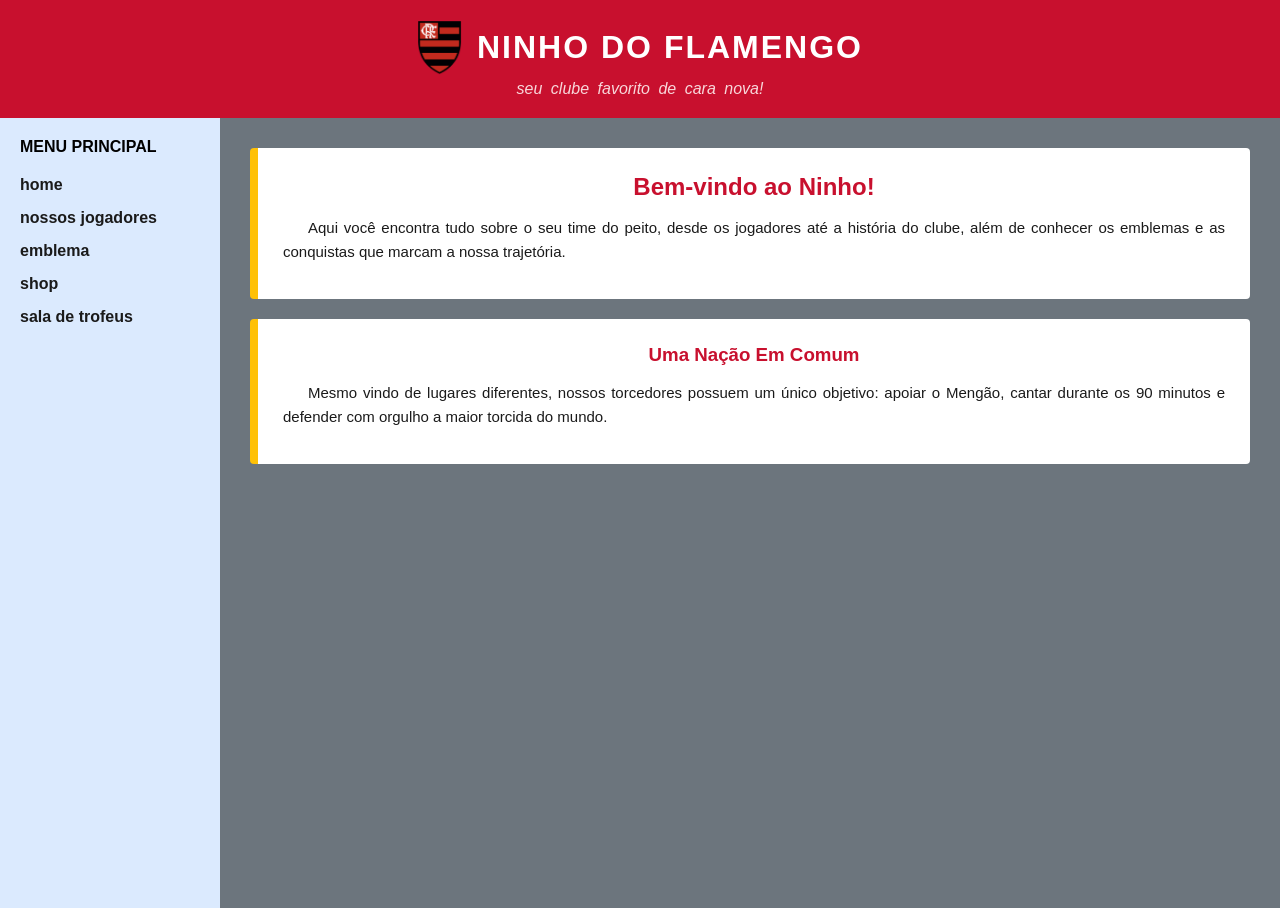
<file: index.html>
<!DOCTYPE html>
<html lang="pt-BR">
<head>
    <meta charset="UTF-8">
    <meta name="viewport" content="width=device-width, initial-scale=1.0">
    <title>Clube de Regatas do Flamengo - Home</title>
    <link rel="stylesheet" href="style.css">
</head>
<body>

    <header>
        <div class="header-container">
            <img src="img/logo.png" alt="Escudo Flamengo" class="logo-header">
            <h1>Ninho do Flamengo</h1>
        </div>
        <p>seu clube favorito de cara nova!</p>
    </header>

    <div class="container">
        <aside>
            <h2>Menu Principal</h2>
            <nav>
                <ul>
                    <li><a href="index.html">home</a></li>
                    <li><a href="jogadores.html">nossos jogadores</a></li>
                    <li><a href="emblema.html">emblema</a></li>
                    <li><a href="loja.html">shop</a></li>
                    <li><a href="trofeus.html">sala de trofeus</a></li>
                </ul>
            </nav>
        </aside>

        <main>
            <section class="card">
                <h2>Bem-vindo ao Ninho!</h2>
                <p>Aqui você encontra tudo sobre o seu time do peito, desde os jogadores até a história do clube, além de conhecer os emblemas e as conquistas que marcam a nossa trajetória.</p>
            </section>

            <section class="card">
                <h3>Uma Nação Em Comum</h3>
                <p>Mesmo vindo de lugares diferentes, nossos torcedores possuem um único objetivo: apoiar o Mengão, cantar durante os 90 minutos e defender com orgulho a maior torcida do mundo.</p>
            </section>
        </main>
    </div>

</body>
</html>
</file>
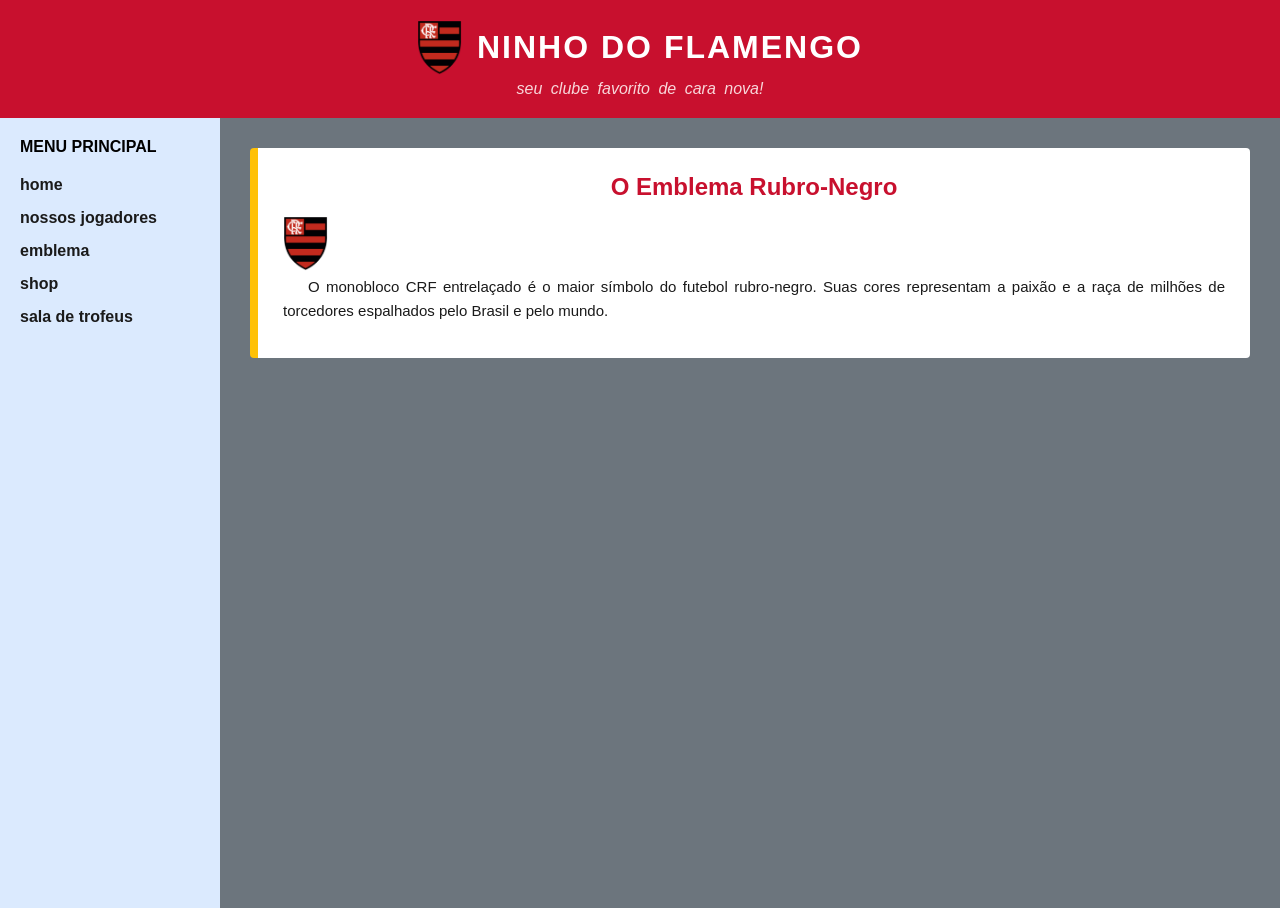
<file: emblema.html>
<!DOCTYPE html>
<html lang="pt-BR">
<head>
    <meta charset="UTF-8">
    <title>Emblema - Flamengo</title>
    <link rel="stylesheet" href="style.css">
</head>
<body>
    <header>
        <div class="header-container">
            <img src="img/logo.png" alt="Escudo Flamengo" class="logo-header"> 
            <h1>Ninho do Flamengo</h1>
        </div>
        <p>seu clube favorito de cara nova!</p>
    </header>

    <div class="container">
        <aside>
            <h2>Menu Principal</h2>
            <nav>
                <ul>
                    <li><a href="index.html">home</a></li>
                    <li><a href="jogadores.html">nossos jogadores</a></li>
                    <li><a href="emblema.html">emblema</a></li>
                    <li><a href="loja.html">shop</a></li>
                    <li><a href="trofeus.html">sala de trofeus</a></li>
                </ul>
            </nav>
        </aside>

        <main>
            <section class="card">
                <h2>O Emblema Rubro-Negro</h2>
                <img src="img/logo.png" alt="Escudo Flamengo" class="logo-header"> 
                <p>O monobloco CRF entrelaçado é o maior símbolo do futebol rubro-negro. Suas cores representam a paixão e a raça de milhões de torcedores espalhados pelo Brasil e pelo mundo.</p>
            </section>
        </main>
    </div>
</body>
</html>
</file>
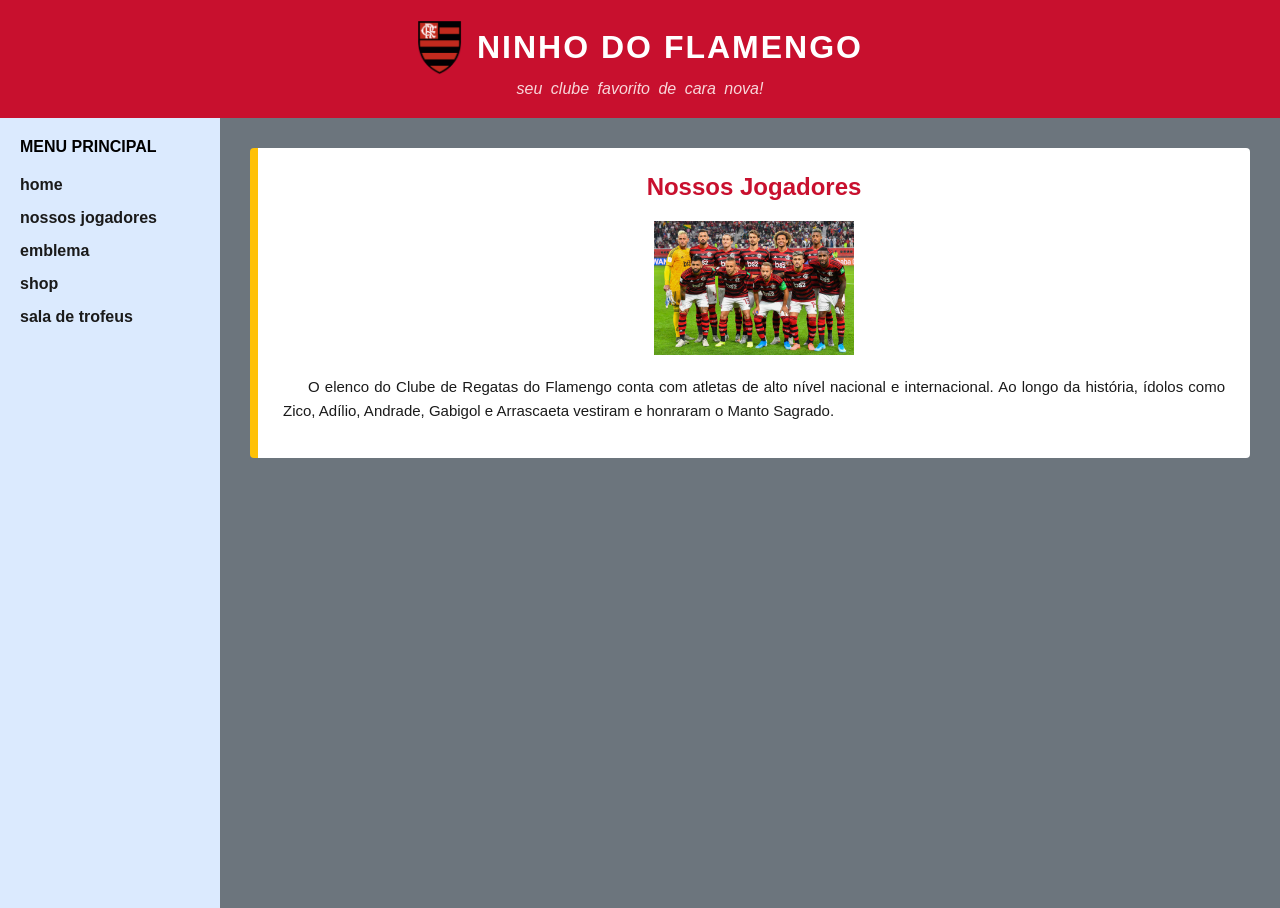
<file: jogadores.html>
<!DOCTYPE html>
<html lang="pt-BR">
<head>
    <meta charset="UTF-8">
    <title>Nossos Jogadores - Flamengo</title>
    <link rel="stylesheet" href="style.css">
</head>
<body>
    <header>
        <div class="header-container">
            <img src="img/logo.png" alt="Escudo Flamengo" class="logo-header">
            <h1>Ninho do Flamengo</h1>
        </div>
        <p>seu clube favorito de cara nova!</p>
    </header>

    <div class="container">
        <aside>
            <h2>Menu Principal</h2>
            <nav>
                <ul>
                    <li><a href="index.html">home</a></li>
                    <li><a href="jogadores.html">nossos jogadores</a></li>
                    <li><a href="emblema.html">emblema</a></li>
                    <li><a href="loja.html">shop</a></li>
                    <li><a href="trofeus.html">sala de trofeus</a></li>
                </ul>
            </nav>
        </aside>

        <main>
            <section class="card">
                <h2>Nossos Jogadores</h2>
                <img src="img/jogadores.jpeg" alt="Jogadores PNG" class="conteudo-img">
                <p>O elenco do Clube de Regatas do Flamengo conta com atletas de alto nível nacional e internacional. Ao longo da história, ídolos como Zico, Adílio, Andrade, Gabigol e Arrascaeta vestiram e honraram o Manto Sagrado.</p>
            </section>
        </main>
    </div>
</body>
</html>
</file>
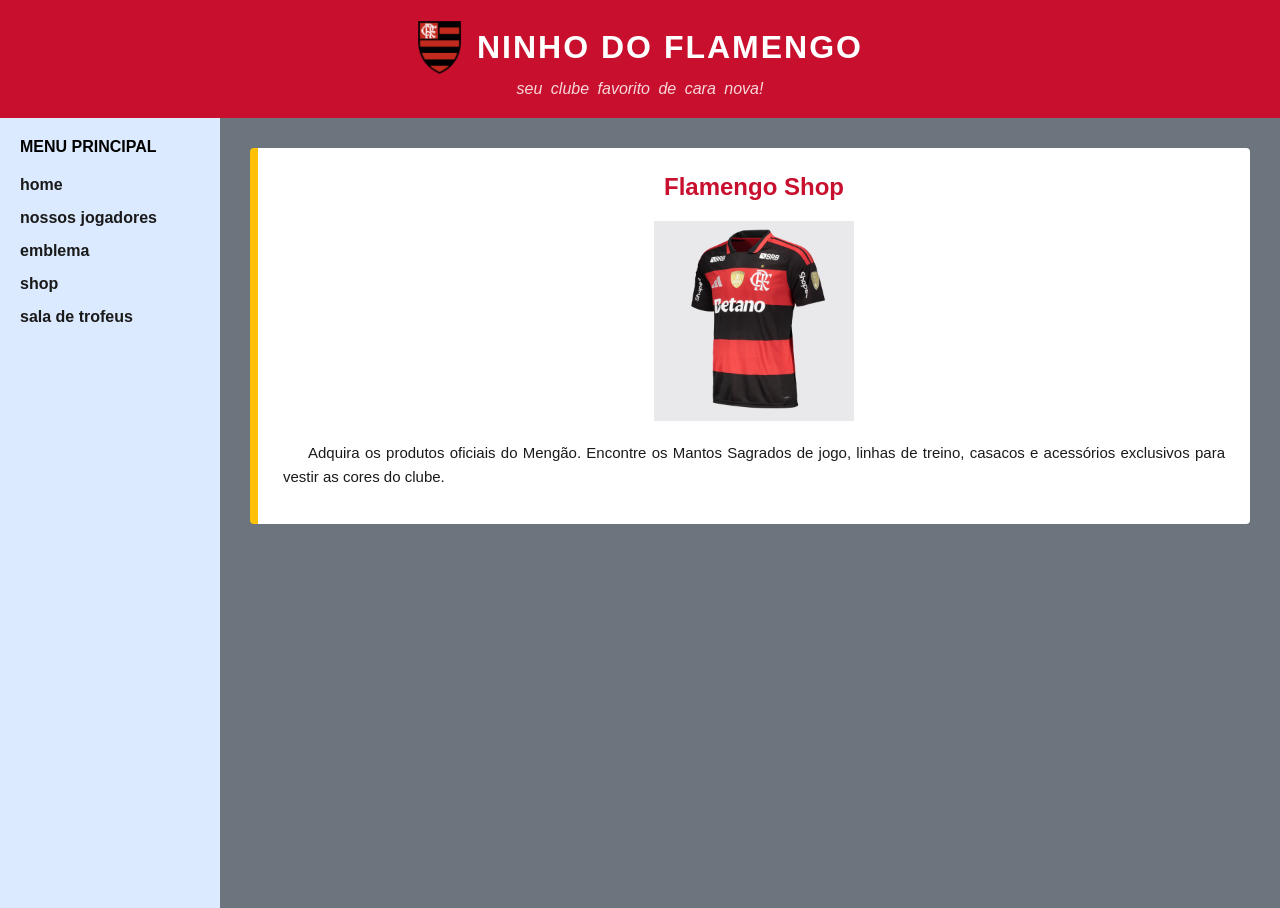
<file: loja.html>
<!DOCTYPE html>
<html lang="pt-BR">
<head>
    <meta charset="UTF-8">
    <title>Loja Oficial - Flamengo</title>
    <link rel="stylesheet" href="style.css">
</head>
<body>
    <header>
        <div class="header-container">
            <img src="img/logo.png" alt="Escudo Flamengo" class="logo-header">
            <h1>Ninho do Flamengo</h1>
        </div>
        <p>seu clube favorito de cara nova!</p>
    </header>

    <div class="container">
        <aside>
            <h2>Menu Principal</h2>
            <nav>
                <ul>
                    <li><a href="index.html">home</a></li>
                    <li><a href="jogadores.html">nossos jogadores</a></li>
                    <li><a href="emblema.html">emblema</a></li>
                    <li><a href="loja.html">shop</a></li>
                    <li><a href="trofeus.html">sala de trofeus</a></li>
                </ul>
            </nav>
        </aside>

        <main>
            <section class="card">
                <h2>Flamengo Shop</h2>
                <img src="img/camiseta.webp"Produtos do Flamengo PNG" class="conteudo-img">
                <p>Adquira os produtos oficiais do Mengão. Encontre os Mantos Sagrados de jogo, linhas de treino, casacos e acessórios exclusivos para vestir as cores do clube.</p>
            </section>
        </main>
    </div>
</body>
</html>
</file>
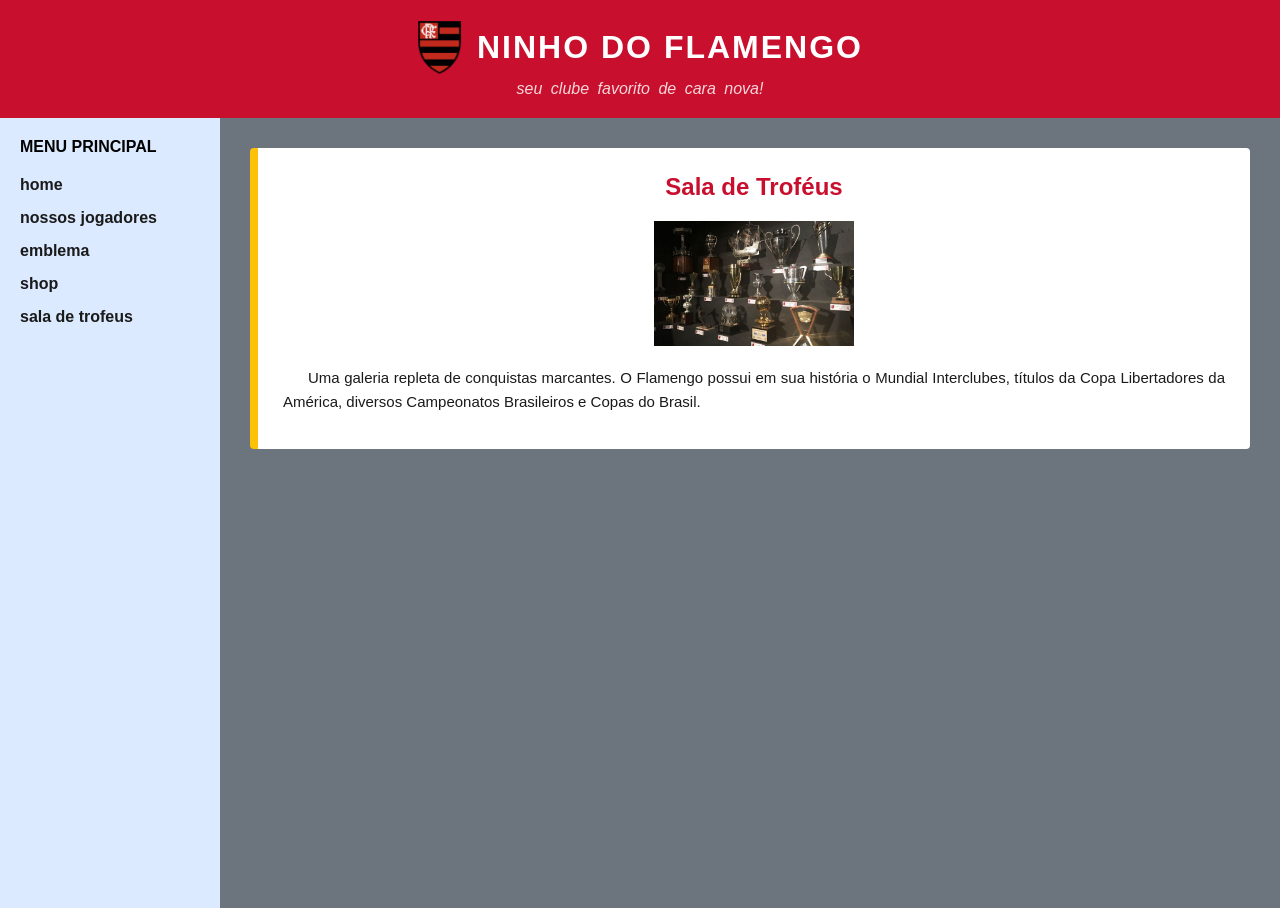
<file: trofeus.html>
<!DOCTYPE html>
<html lang="pt-BR">
<head>
    <meta charset="UTF-8">
    <title>Sala de Troféus - Flamengo</title>
    <link rel="stylesheet" href="style.css">
</head>
<body>
    <header>
        <div class="header-container">
            <img src="img/logo.png"Escudo Flamengo" class="logo-header">
            <h1>Ninho do Flamengo</h1>
        </div>
        <p>seu clube favorito de cara nova!</p>
    </header>

    <div class="container">
        <aside>
            <h2>Menu Principal</h2>
            <nav>
                <ul>
                    <li><a href="index.html">home</a></li>
                    <li><a href="jogadores.html">nossos jogadores</a></li>
                    <li><a href="emblema.html">emblema</a></li>
                    <li><a href="loja.html">shop</a></li>
                    <li><a href="trofeus.html">sala de trofeus</a></li>
                </ul>
            </nav>
        </aside>

        <main>
            <section class="card">
                <h2>Sala de Troféus</h2>
                <img src="img/trofeus.jpeg" alt="Troféu PNG" class="conteudo-img">
                <p>Uma galeria repleta de conquistas marcantes. O Flamengo possui em sua história o Mundial Interclubes, títulos da Copa Libertadores da América, diversos Campeonatos Brasileiros e Copas do Brasil.</p>
            </section>
        </main>
    </div>
</body>
</html>
</file>
<file: style.css>
/* Zerando margens básicas */
* {
    margin: 0;
    padding: 0;
    box-sizing: border-box;
}

body {
    /* Propriedade: font-family */
    font-family: Arial, Helvetica, sans-serif;
    /* Propriedade: color */
    color: #1a1a1a;
    background-color: #f4f4f4;
}

/* Cabeçalho */
header {
    background-color: #c8102e;
    padding: 20px;
}

.header-container {
    display: flex;
    align-items: center;
    justify-content: center;
    gap: 15px;
}

.logo-header {
    width: 45px;
    height: auto;
}

header h1 {
    /* Propriedade: color */
    color: #ffffff;
    /* Propriedade: font-size */
    font-size: 32px;
    /* Propriedade: text-transform */
    text-transform: uppercase;
    /* Propriedade: letter-spacing */
    letter-spacing: 2px;
    /* Propriedade: font-weight */
    font-weight: bold;
}

header p {
    /* Propriedade: text-align */
    text-align: center;
    /* Propriedade: color */
    color: #f8d7da;
    /* Propriedade: font-style */
    font-style: italic;
    /* Propriedade: word-spacing */
    word-spacing: 4px;
    margin-top: 5px;
}

/* Layout Principal */
.container {
    display: flex;
    min-height: calc(100vh - 110px);
}

/* Menu Lateral Esquerdo */
aside {
    width: 220px;
    background-color: #dbeafe;
    padding: 20px;
}

aside h2 {
    /* Propriedade: font-size */
    font-size: 16px;
    /* Propriedade: text-transform */
    text-transform: uppercase;
    margin-bottom: 20px;
    /* Propriedade: color */
    color: #000000;
}

aside nav ul {
    list-style: none;
}

aside nav ul li {
    margin-bottom: 15px;
}

aside nav ul li a {
    /* Propriedade: text-decoration */
    text-decoration: none;
    /* Propriedade: color */
    color: #1a1a1a;
    /* Propriedade: font-weight */
    font-weight: 600;
    /* Propriedade: text-transform */
    text-transform: lowercase;
    display: block;
}

aside nav ul li a:hover {
    /* Propriedade: text-decoration */
    text-decoration: underline;
    color: #c8102e;
}

/* Área de Conteúdo */
main {
    flex: 1;
    padding: 30px;
    background-color: #6c757d;
}

.card {
    background-color: #ffffff;
    padding: 25px;
    border-radius: 4px;
    border-left: 8px solid #ffc107;
    margin-bottom: 20px;
}

.card h2, .card h3 {
    /* Propriedade: color */
    color: #c8102e;
    /* Propriedade: text-align */
    text-align: center;
    margin-bottom: 15px;
}

/* Demonstração de propriedades nos parágrafos */
.card p {
    /* Propriedade: line-height */
    line-height: 1.6;
    /* Propriedade: text-indent */
    text-indent: 25px;
    /* Propriedade: font-size */
    font-size: 15px;
    margin-bottom: 10px;
    /* Propriedade: text-align */
    text-align: justify;
}

/* Imagens das páginas */
.conteudo-img {
    display: block;
    max-width: 200px;
    height: auto;
    margin: 20px auto;
}

/* Exemplo da abreviação font */
.destaque-fonte {
    /* Propriedade: font (shorthand: style weight size/line-height family) */
    font: italic bold 16px/1.5 Arial, sans-serif;
    color: #000;
    text-align: center;
}
</file>
